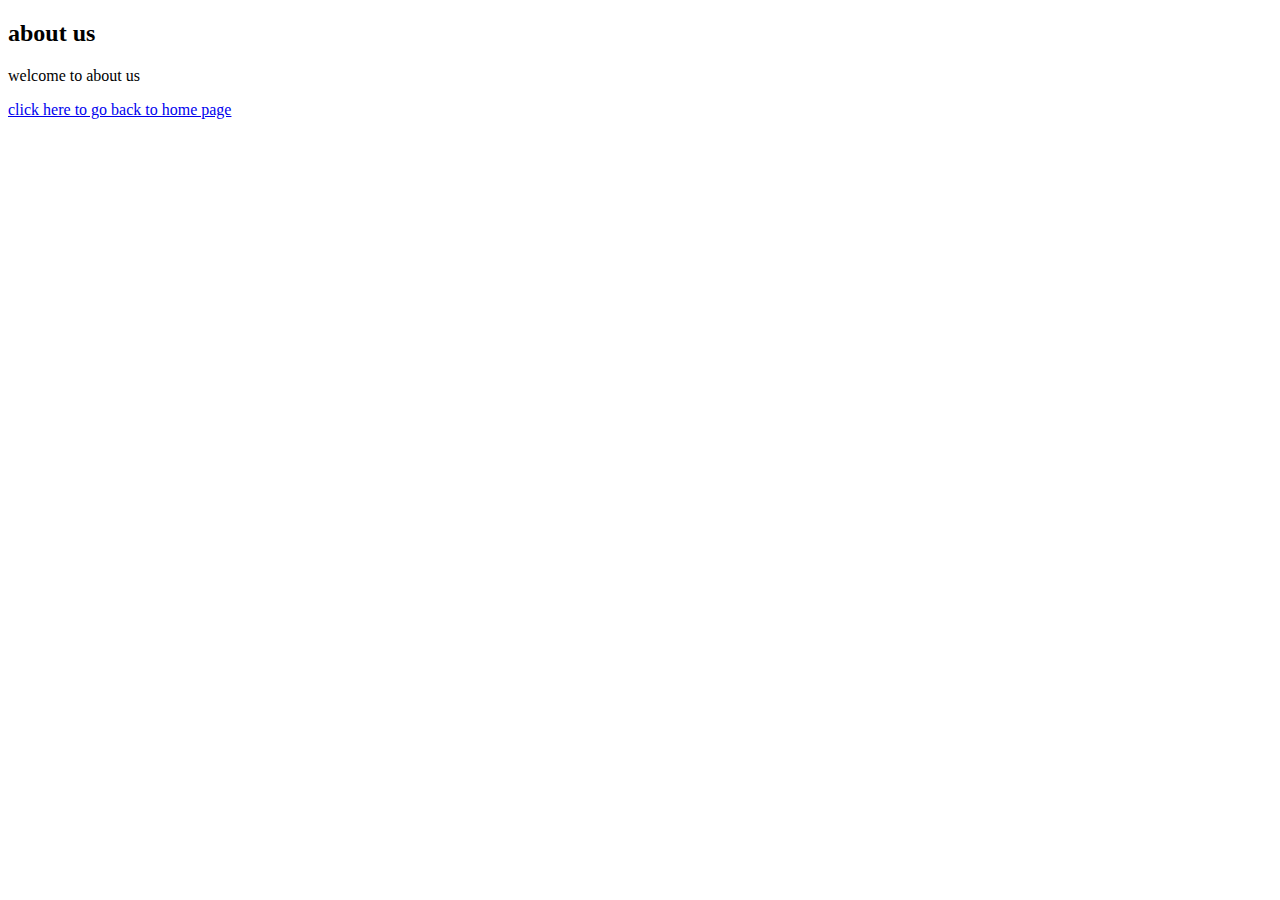
<file: about.html>
<!DOCTYPE html>
<html>
    <head>

    </head>
    <body>
        <h2>about us</h2>
        <p>welcome to about us</p>
        <a href="index.html">click here to go back to home page</a>

    </body>
</html>
</file>
